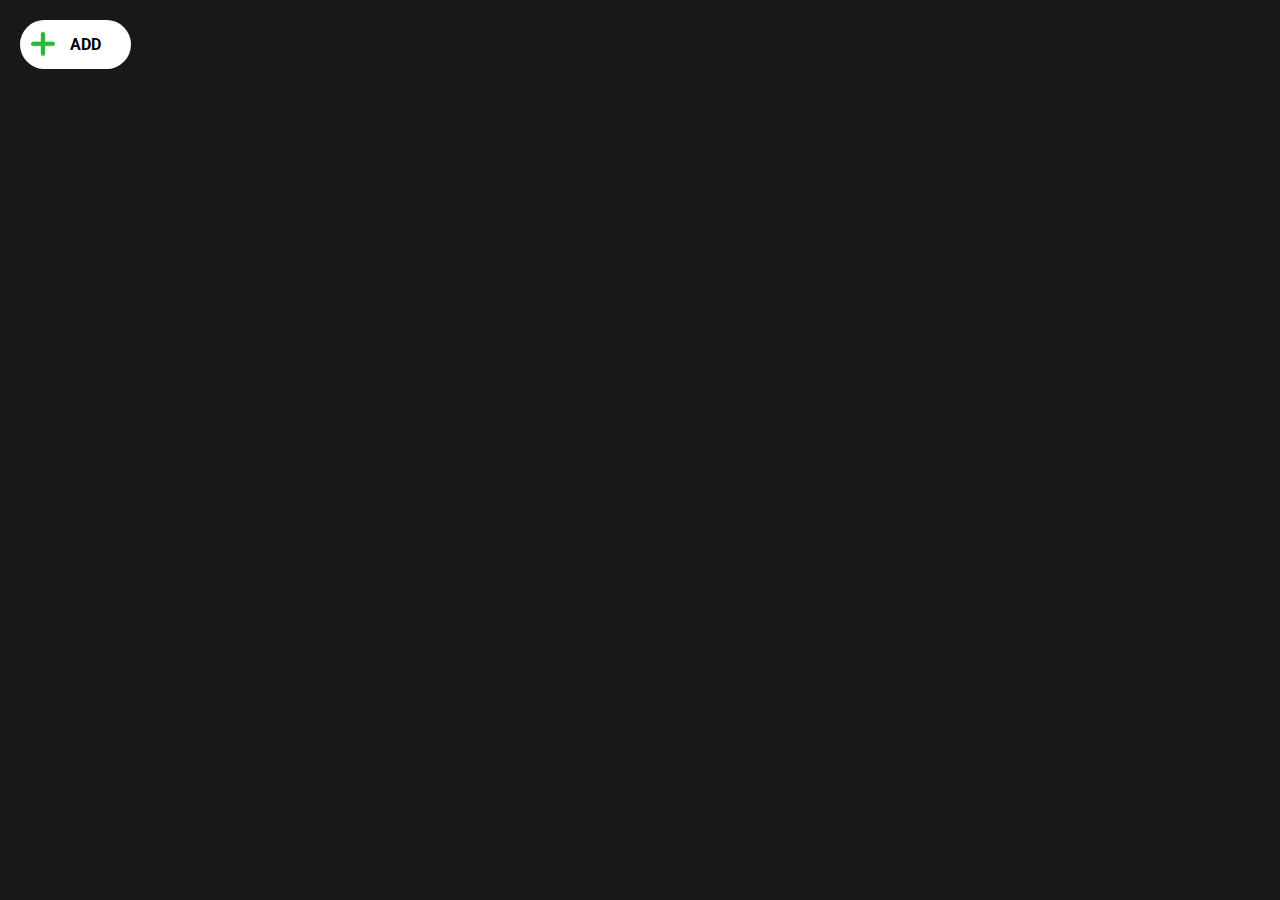
<file: index.html>
<!DOCTYPE html>
<html lang="pl">

<head>
    <meta charset="UTF-8">
    <meta http-equiv="X-UA-Compatible" content="IE=edge">
    <meta name="viewport" content="width=device-width, initial-scale=1.0">
    <title>Sticky notes</title>
    <link rel="preconnect" href="https://fonts.gstatic.com">
    <link rel="preconnect" href="https://fonts.gstatic.com">
    <link href="https://fonts.googleapis.com/css2?family=Roboto:wght@400;700&display=swap" rel="stylesheet">
    <link rel="stylesheet" href="https://use.fontawesome.com/releases/v5.15.3/css/all.css" integrity="sha384-SZXxX4whJ79/gErwcOYf+zWLeJdY/qpuqC4cAa9rOGUstPomtqpuNWT9wdPEn2fk" crossorigin="anonymous">
    <link rel="stylesheet" href="css/style.css">
    <link rel="shortcut icon" href="img/sticky-notes.png" type="image/x-icon">

</head>

<body>
    <button class="add-note notes__create "> <img src="img/plus.png" alt="" class="add-note__icon"> Add </button>
    <div class="box">
    </div>
    <script src="https://code.jquery.com/jquery-3.6.0.min.js" integrity="sha256-/xUj+3OJU5yExlq6GSYGSHk7tPXikynS7ogEvDej/m4=" crossorigin="anonymous"></script>
    <script src="js/main.js"></script>
</body>

</html>
</file>
<file: css/style.css>
html {
    font-family: arial;
}

body {
    margin: 0;
    padding: 0;
    background-color: #181818;
}

.notes {
    position: fixed;
    top: 20px;
    left: 150px;
    display: -webkit-box;
    display: -ms-flexbox;
    display: flex;
    -webkit-box-orient: vertical;
    -webkit-box-direction: normal;
    -ms-flex-direction: column;
    flex-direction: column;
    -webkit-box-pack: justify;
    -ms-flex-pack: justify;
    justify-content: space-between;
    -webkit-box-align: unset;
    -ms-flex-align: unset;
    align-items: unset;
    -webkit-box-sizing: border-box;
    box-sizing: border-box;
    width: 300px;
    min-height: 300px;
    background-color: #303030;
    -webkit-box-shadow: 0 0 2px 0px black;
    box-shadow: 0 0 2px 0px black;
    -webkit-user-select: none;
    -moz-user-select: none;
    -ms-user-select: none;
    user-select: none;
}

.notes__top-bar {
    display: -webkit-box;
    display: -ms-flexbox;
    display: flex;
    -webkit-box-orient: horizontal;
    -webkit-box-direction: normal;
    -ms-flex-direction: row;
    flex-direction: row;
    -webkit-box-pack: justify;
    -ms-flex-pack: justify;
    justify-content: space-between;
    -webkit-box-align: unset;
    -ms-flex-align: unset;
    align-items: unset;
    height: 30px;
    width: 100%;
    background-color: #f7ce2b;
    -webkit-user-select: none;
    -moz-user-select: none;
    -ms-user-select: none;
    user-select: none;
}

.notes__move-bar {
    width: 100%;
    cursor: move;
}

.notes__create-box,
.notes__close-box {
    -webkit-box-sizing: border-box;
    box-sizing: border-box;
    width: 30px;
    height: 100%;
    position: relative;
}

.notes__create-box:hover,
.notes__close-box:hover {
    background-color: #e9bd0d;
    cursor: pointer;
}

.notes__close,
.notes__create {
    position: absolute;
    top: 50%;
    left: 50%;
    -webkit-transform: translate(-50%, -50%);
    transform: translate(-50%, -50%);
}

.notes__close {
    height: 40%;
}

.notes__content {
    color: white;
    font-size: 14px;
    padding: 10px 20px;
    -webkit-box-flex: 1;
    -ms-flex-positive: 1;
    flex-grow: 1;
}

.notes__bottom-bar {
    display: -webkit-box;
    display: -ms-flexbox;
    display: flex;
    -webkit-box-orient: horizontal;
    -webkit-box-direction: normal;
    -ms-flex-direction: row;
    flex-direction: row;
    -webkit-box-pack: start;
    -ms-flex-pack: start;
    justify-content: flex-start;
    -webkit-box-align: center;
    -ms-flex-align: center;
    align-items: center;
    width: 100%;
    height: 30px;
    border-top: 1px solid rgba(96, 96, 96, 0.3);
}

.notes__text {
    width: 100%;
    min-height: 180px;
    border: none;
    padding-left: 5px;
    background-color: transparent;
    overflow: auto;
    color: white;
    font-family: arial;
    font-size: 16px;
    resize: none;
}

.notes__text:focus {
    outline: none;
}

.notes__title {
    width: 100%;
    height: 25px;
    border: none;
    resize: none;
    overflow: hidden;
    background-color: transparent;
    color: white;
    font-family: arial;
    font-size: 25px;
    outline: none;
    margin-bottom: 5px;
    font-weight: bold;
}

.notes__list-item {
    width: 100%;
    height: 20px;
    border: none;
    resize: none;
    overflow: hidden;
    background-color: transparent;
    color: white;
    font-family: arial;
    font-size: 16px;
    outline: none;
    margin-bottom: 5px;
}

.notes__mode {
    color: #bebebe;
    width: 25px;
    padding: 5px;
    text-align: center;
    margin-left: 10px;
    cursor: pointer;
}

.notes__mode:hover {
    background-color: #444444;
}

.notes--bold {
    font-weight: bold;
}

.notes--cursive {
    font-style: italic;
}

.notes--strikethrough {
    text-decoration: line-through;
}

.add-note {
    position: fixed;
    top: 20px;
    left: 20px;
    -webkit-transform: translate(0);
    transform: translate(0);
    border-radius: 30px;
    background-color: white;
    font-family: 'Roboto', sans-serif;
    font-weight: bold;
    font-size: 16px;
    text-transform: uppercase;
    padding: 15px 30px 15px 50px;
    border: none;
    cursor: pointer;
    overflow: hidden;
    -webkit-user-select: none;
    -moz-user-select: none;
    -ms-user-select: none;
    user-select: none;
    -webkit-transition: .2s;
    transition: .2s;
}

.add-note__icon {
    color: green;
    -webkit-transform-origin: center;
    transform-origin: center;
    position: absolute;
    font-size: 23px;
    top: 50%;
    left: 10%;
    -webkit-transform: translateY(-55%);
    transform: translateY(-55%);
    -webkit-transition: .3s;
    transition: .3s;
}

.add-note:hover .add-note__icon {
    -webkit-transform: translateY(-55%) rotate(90deg);
    transform: translateY(-55%) rotate(90deg);
}

li {
    font-size: 18px;
}

ul {
    padding: 0 0 0 10px;
    margin: 0;
}


/*# sourceMappingURL=style.css.map */
</file>
